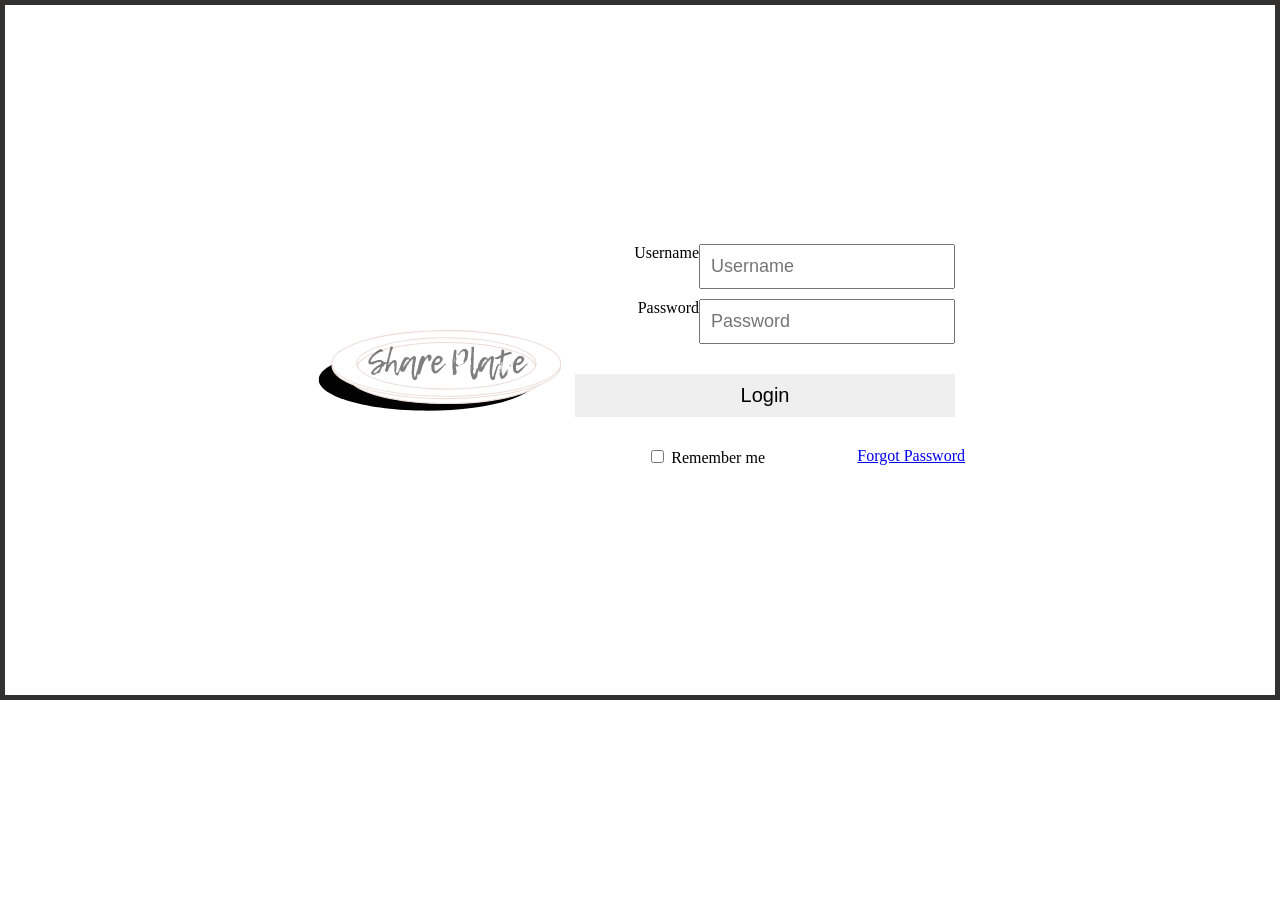
<file: login.html>
<!DOCTYPE html>
<html lang="en">
  <head>
    <meta charset="UTF-8" />
    <meta name="viewport" content="width=device-width, initial-scale=1.0" />
    <a></a>
    <link rel="stylesheet" href="public/styles.css" type="text/css" />
    <title>Share Plate</title>
  </head>
  <body>
 
    <!----------------------------Content---------------------------------------->
   <div class="form-wrapper">
      <img
            class="footer-logo"
            src="public/images/sp-logo.svg"
            alt="White and Red CodeSquad.org logo"
        />
    <div >
      <!--------------------------Login Form------------------------------------->
  <form class="login-form">
    <div class="flex-input">
 <label for="username"></label> Username </label>
 <input type="text" placeholder="Username"></div>
 <div class="flex-input">
 <label for="password"></label> Password </label>
 <input type="text" placeholder="Password">
</div>

 <!-- using index.html as a placeholder for the button -->
 <form>
    <input class="flex" type="button" value="Login" onclick="window.location.href='index.html'"> 
</form>
<div class="login-checkbox">
 <div> 
  <input type="checkbox" name="" id="">
  <span>Remember me</span>
</div>
<div>
  <a href="#" >Forgot Password</a>
</div>
  </div>
  </form>
 
    </div>
   </div>
  
  </body>
</html>
</file>
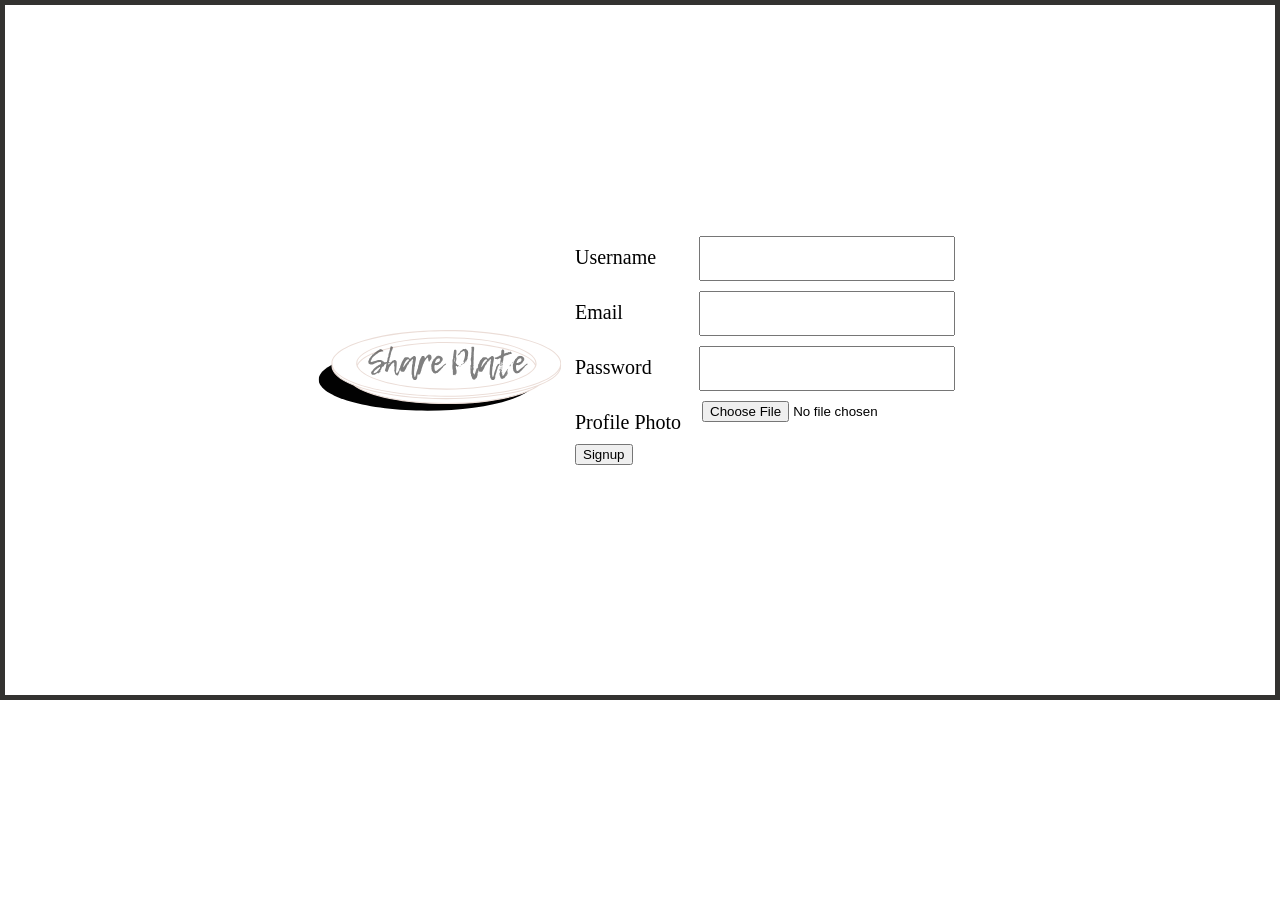
<file: signup.html>
<!DOCTYPE html>
<html lang="en">
  <head>
    <meta charset="UTF-8" />
    <meta name="viewport" content="width=device-width, initial-scale=1.0" />
    <a></a>
    <link rel="stylesheet" href="public/styles.css" type="text/css" />
    <title>Share Plate</title>
  </head>
  <body>
    <!----------------------------CONTENT---------------------------------------->
    <div class="form-wrapper">
      <img
            class="footer-logo"
            src="public/images/sp-logo.svg"
            alt="White and Red CodeSquad.org logo"
        />
    <div >
      <!--------------------------Login Form------------------------------------->
  <form class="signup-form">
    <!-- USERNAME -->
     <div class="flex-input">
    <label for="username">Username</label>
    <input type="text">
  </div>
    <!-- EMAIL -->
     <div class="flex-input">
    <label for="email">Email</label>
    <input type="text">
  </div>
    <!-- PASSWORD -->
     <div class="flex-input">
    <label for="password">Password</label>
    <input type="text">
  </div>
    <!-- IMAGE UPLOAD -->
    <div class="flex-input">
      <label for="image">Profile Photo</label>
      <input type="file" />
    </div>
    <!-- SIGNUP BUTTON -->
   <input type="submit" value="Signup">
   </form>
    
  </div>
    <!---------------------------------Footer --------------------------------->
  </body>
</html>
</file>
<file: public/styles.css>
* {
  box-sizing: border-box;
}

:root {
  /* Browns */
  --toasty: #d8a882;
  --foam: #a47d60;
  --mocha: #946440;
  --coldbrew: #693f31;
  --espresso: #333230;
  /* Pinks */
  --oyster: #eac3bf;
  --pinkvelvet: #e77d77;
  --rusticpink: #9f5448;
  --truffle: #5a3735;
  /* Golds */
  --golden: #99783f;
  --goldenrod: #bd7e0f;
  --sandygold: #c59458;
  --lightgold: #dcbaba;
  --background: #f3ede0;
}

body {
  margin: 0;
  min-height: 100%;
  display: flex;
  flex-direction: column;
}
/* Header */
.nav-wrapper {
  position: sticky;
  top: 0;
  /* Change color later */
  background-color: white;
}


header {
  display: flex;
  gap: 50px;

  /* 
  align-items: center; */
  /* border: dotted green 5px; */
  /* height: 4rem; */
  align-items: center;
  box-shadow: 0px -15px 30px 20px var(--lightgold);
  height: 8rem;
}

header img {
  margin-top: 4%;

  height: 100%;
}

.fa-magnifying-glass {
  color: black;
}

/* Navigation Styling */
.nav-links{
  display: none;
}

.primary-navigation ul {
  display: flex;
  list-style: none;
  gap: 50px;
  margin: 0;
  padding: 0;
}

.primary-navigation a {
  color: brown;
  font-weight: bold;
  text-decoration: none;
}

img {
  width: 250px;
}
/* Footer Styling */
.footer-wrapper {
  position: relative;
  bottom: 0;
}
footer {
  /* margin: 0;
  padding: 0; */
  /* position: absolute;
  bottom: 0; */
  width: 100%;
  /* height: 10rem; */
  box-shadow: 15px 0px 30px 0px var(--lightgold);
  /* border: solid yellow; */
  display: flex;
  justify-content: space-between;
  margin-top: auto;
}

footer img {
  height: 100%;
}

.social-links {

  align-self: center;

  /* border: solid yellow; */
  
}



.footer-links {
  align-self: center;
  /* border: solid yellow; */
  text-align:center;
}

.footer-links ul{
width: 100%;
display: inline;
padding: 0%;
}

/* .footer-links {
  border: #333230 solid 3px;
 
  display: inline-block;
  text-align: left;
 
} */

/* .footer-links, .social-links{

} */

.footer-links a:link,
.social-links a:link {
  list-style-type: none;
  text-decoration: none;
  
 
}


 a:visited{
color: var(--pinkvelvet);
}

a:hover{
  color: var(--coldbrew);
  }

  a:active {
    color: var(--lightgold);
    text-decoration: underline;
    background-color: var(--lightgold) 20px;
  }
/* Content */
/* --------------------------------------CARDS -------------------------------------- */
.card-container {
  display: flex;
  padding: 30px;
  gap: 50px;
  flex-wrap: wrap;
  justify-content: center;
}

article img {
  border-radius: 20px 20px 0 0;
}

.card-content {
  text-align: center;
  border: var(--lightgold) solid 2px;
  padding: 0;
  margin: 0;
}

/* Forms: Login Page, Create Page , Signup Page , Update Page   */

.form-wrapper {
  display: flex;
  justify-content: center;
  height: 700px;
  align-items: center;
  border: #333230 solid 5px;
}

.create-form,
.login-form,
.update-form,
.signup-form {
  padding: 10px;
  width: 400px;
}

.flex-input {
  display: flex;
  flex-direction: row;
  margin-bottom: 10px;
}
input[type="text"],
input[type="password"] {
  padding: 10px;
  font-size: 18px;
}

label {
  flex-basis: 130px;
  margin-top: 10px;
  font-size: 20px;
}

input[type="button"] {
  width: 100%;
  font-size: 20px;
  padding: 10px;
  border: none;
  margin: 20px 0;
}

input[type="button"]:hover {
  color: var(--lightgold);
}

.login-checkbox {
  display: flex;
}

.login-checkbox div {
  flex: 1;
  text-align: right;
}

/* .login-form, {
 display: flex;
 flex-direction: column;
justify-content: center;

} */

/* input[type="text"],
select,
textarea {
  width: 50%;
  padding: 5px;
  border-radius: 4px;
}

label {
  padding: 12px 12px 12px 0;
  display: inline-block;
} */
/* About Page */
.about-img {
  display: block;
  margin-left: auto;
  margin-right: auto;
  width: 50%;
  padding: 10%;
}
/* Discovery page */

/* Create Page */

/* -------------------------------------- Media Quires -------------------------------------- */

/* Mobile 320-480*/

@media screen and (max-width: 480px) {
header{
  justify-content: center;
  gap: 40%;
  flex: 1;
}



footer{
 justify-content: center;
}
  header img,
  .search-bar,
  .primary-navigation,
  .footer-links,
  .footer-logo,
  .product-of {
    display: none;
    
  }
  
  .fa-circle-user{
    font-size: 40px;
   }
}

/* Tablets 481-768 */
@media screen and (min-width:481px) and (max-width: 768px) {
  /* nav & footer */
  .fa-bars,.nav-logo, .search-bar, .footer-logo   {
    display: none;
  }

  footer{
   flex-direction: column;
    
  }



  .fa-circle-user{
   font-size: 40px;
  }

  header{
    justify-content: center;
    gap: 20%;
  }
  
  
  
  
}

/* Desktop 769-1024*/
@media screen and (min-width: 769px) {
  /* nav and footer */
  .fa-bars, .fa-magnifying-glass {
    display: none;
    
  }

  header{
   gap: 5%;
   flex: 1;
  }
  .fa-circle-user{
    font-size: 40px;
   }

}

/* Code snippets */
/* .search {
  text-align: center;
 
  width: 100%;
} */

/* .search input {
  text-align: center;
} */

/* nav {
  width: 100%;
  border: yellow solid 5px;
} */
/* ul {
  display: flex;
  justify-content: space-between;
  flex-basis: content;
} */
</file>
